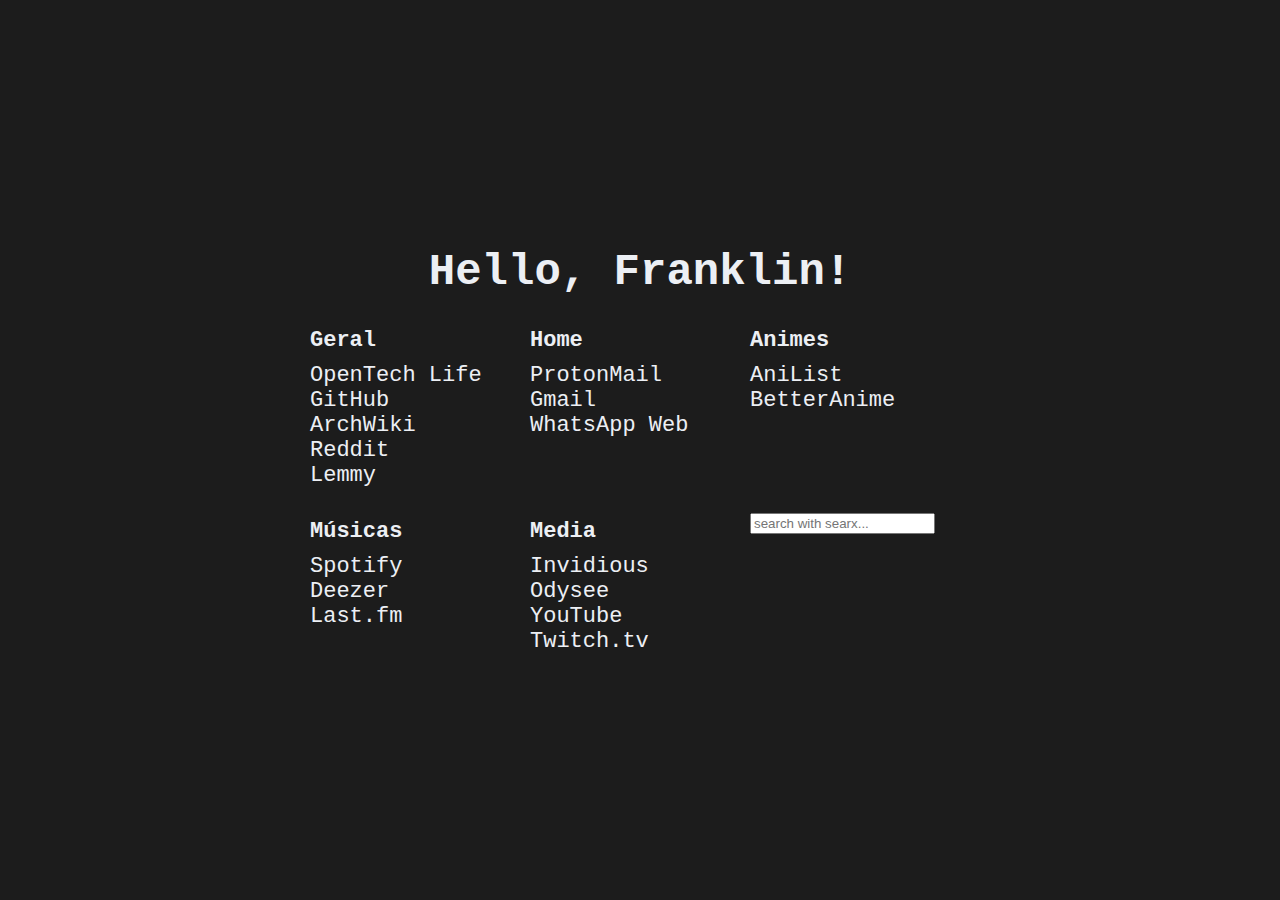
<file: .config/startpage01/index.html>
<!DOCTYPE html>
<html>
	<head>
		<meta charset="utf-8">
		<!--<script type="text/javascript" src="script.js"></script>-->
		<title>New tab</title>
		<link rel="stylesheet" type="text/css" href="./index.css"
</head>
	<!--<body onLoad="renderTime();">-->
		<nav>
			<h1>Hello, Franklin!</h1>
			<!--<h2><div id="dateDisplay"></div><div id="clockDisplay"></div></h2>-->
			
			<ul>
				<li>Geral</li>
				<li><a href="https://opentechlife.tk">OpenTech Life</a></li>
				<li><a href="https://github.com/ffraanks">GitHub</a></li>
				<li><a href="https://wiki.archlinux.org/">ArchWiki</a></li>
				<li><a href="https://www.reddit.com/">Reddit</a></li>
				<li><a href="https://lemmy.ml/">Lemmy</a></li>
			</ul>

			<ul>
				<li>Home</li>
				<li><a href="https://protonmail.com">ProtonMail</a></li>
				<li><a href="https://mail.google.com">Gmail</a></li>
				<li><a href="https://web.whatsapp.com">WhatsApp Web</a></li>
			</ul>

			<ul>
				<li>Animes</li>
				<li><a href="https://anilist.co/home">AniList</a></li>
				<li><a href="https://betteranime.net">BetterAnime</a></li>
			</ul>
			
			<ul>
				<li>Músicas</li>
				<li><a href="https://open.spotify.com">Spotify</a></li>
				<li><a href="https://www.deezer.com/us/">Deezer</a></li>
				<li><a href="https://www.last.fm/">Last.fm</a></li>
			</ul>
		
			<ul>
				<li>Media</li>
				<li><a href="https://api.invidious.io/">Invidious</a></li>
				<li><a href="https://odysee.com/">Odysee</a></li>
				<li><a href="https://www.youtube.com">YouTube</a></li>
				<li><a href="https://www.twitch.tv/">Twitch.tv</a></li>
			</ul>
			<form action="https://searx.bar//" method="GET">
				<input name="q"
					 type="search"
					 placeholder="search with searx...">
			</form>
		</nav>
	</body>
</html>
</file>
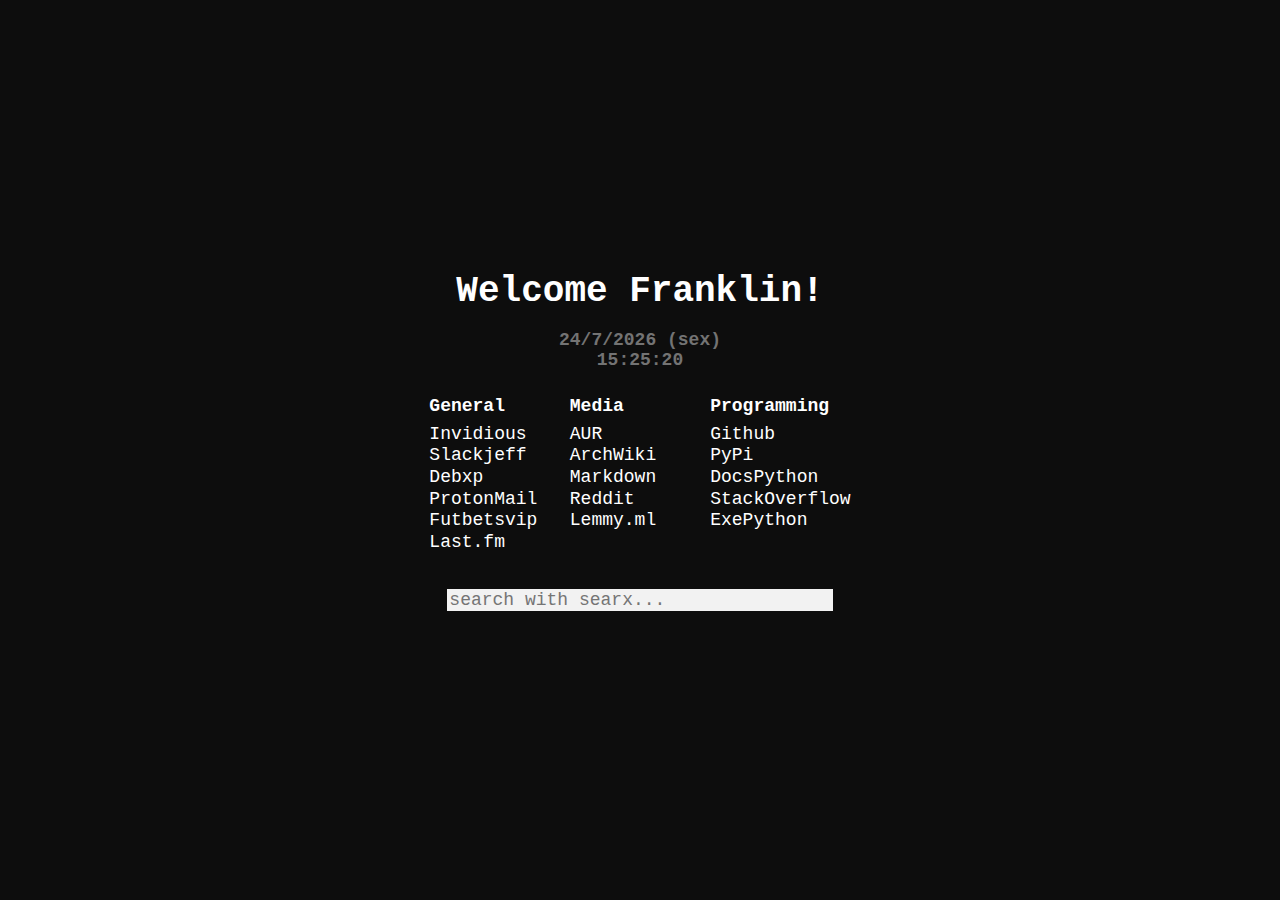
<file: .config/vimb/startpage/index.html>
<!DOCTYPE html>
<html>
	<head>
		<meta charset="utf-8">
		<meta name="viewport" content="width=device-width">
		<link rel="stylesheet" href="style.css">
		<script type="text/javascript" src="script.js"></script>
		<title>New Tab</title>
	</head>
		<body onLoad="renderTime();">
			<nav>
					<h1>Welcome Franklin!</h1>
					<h2><div id="dateDisplay"></div><div id="clockDisplay"></div></h2>
					<ul>
							<li>General</li>
							<li><a href="https://invidious.site/">Invidious</a></li>
							<li><a href="https://slackjeff.com.br/">Slackjeff</a></li>
							<li><a href="http://debxp.org/">Debxp</a></li>
							<li><a href="https://protonmail.com/">ProtonMail</a></li>
							<li><a href="https://futbetsvip.com/simulador/campeonatos.aspx">Futbetsvip</a></li>
							<li><a href="https://www.last.fm/home">Last.fm</a></li>
					</ul>
					<ul>
							<li>Media</li>
							<li><a href="https://aur.archlinux.org/">AUR</a></li>
							<li><a href="https://wiki.archlinux.org/">ArchWiki</a></li>
							<li><a href="https://dillinger.io/">Markdown</a></li>
							<li><a href="https://old.reddit.com/">Reddit</a></li>
							<li><a href="https://lemmy.ml/">Lemmy.ml</a></li>
					</ul>
					<ul>
							<li>Programming</li>
							<li><a href="https://github.com/ffraanks">Github</a></li>
							<li><a href="https://pypi.org/">PyPi</a></li>
							<li><a href="https://docs.python.org/pt-br/3.7/contents.html">DocsPython</a></li>
							<li><a href="https://stackoverflow.com/">StackOverflow</a></li>
							<li><a href="https://wiki.python.org.br/ListaDeExercicios">ExePython</a></li>
					</ul>
					<form action="https://searx.bar//" method="GET">
					  <input name="q"
							 type="search"
							 placeholder="search with searx...">
					</form>

				</nav>
		</body>
</html>
</file>
<file: .config/startpage01/index.css>
html {
    align-items: center;
    color: #ECEFF4;
    display: flex;
    font: 22px "Courier New", Courier, monospace;
    height: 100%;
    justify-content: center;
    margin: 0;
}

body {
    display: flex;
    margin: 1em;
    padding: 1em;
    background-image: url(./wallhaven-953kl1.png);
    background-position: top top;
}

h1 {
    font-size: 2em;
    grid-column: 1 / -1;
    margin: 0;
    text-align: center;
}

a {
    color: inherit;
    text-decoration: none;
}

a:focus{
    color: #1d81b2;
}

a:hover{
    color: #1d81b2;
}

nav {
    display: grid;
    grid-row-gap: 1em;
    grid-template-columns: repeat(3, 10em);
    margin: 0 1em;
    min-width: 24em;
    padding: 1em 0;
}

ul {
    list-style-type: none;
    margin: 0;
    padding: 0;
    white-space: nowrap;
}

li:first-child {
    font-weight: bold;
    line-height: 2em;
}
</file>
<file: .config/vimb/startpage/style.css>
html {
	align-items: center;
	color: #FFFFFF;
	background-color: #0d0d0d;
	display: flex;
	font: 18px "Courier New", Courier, monospace;
	height: 100%;
	justify-content: center;
	margin: 0;
}

body {
	display: flex;
	margin: 1em;
	padding: 1em;
}

h1, h2 {
	grid-column: 1 / -1;
	margin: 0;
	text-align: center;
}

h1 {
	font-size: 2em;
}

h2 {
	color: #737373;
	font-size: 1em;
}

a {
	color: inherit;
	text-decoration: none;
}

a:focus,
a:hover {
	color: #2BFF0E;
}

nav {
	display: grid;
	grid-row-gap: 1em;
	grid-template-columns: repeat(3, 1fr);
	margin: 0 1em;
	min-width: 10em;
	padding: 1em 0;
}

ul {
	list-style-type: none;
	margin: 0;
	padding: 0;
	white-space: nowrap;
}

li {
	line-height: 1.2em;
}

li:first-child {
	font-weight: bold;
	line-height: 2em;
}

img {
	border: 2px solid #313131;
	height: auto;
	object-fit: cover;
	object-position: 50% 100%;
	width: 8em;
}

form {
  margin: 1em;
  grid-column: 1 / -1;
  position: relative;
}

form input[type="search"] {
  -webkit-appearance: searchfield-decoration;
  background-color: rgba(255, 255, 255, 0.95);
  border: none;
  box-sizing: border-box;
  font-weight: bold;
  font: inherit;
  width: 100%;
}

form label {
  color: #1d81b2;
  left: -1em;
  position: absolute;
}

form:focus-within input::placeholder {
  opacity: 0;
}
</file>
